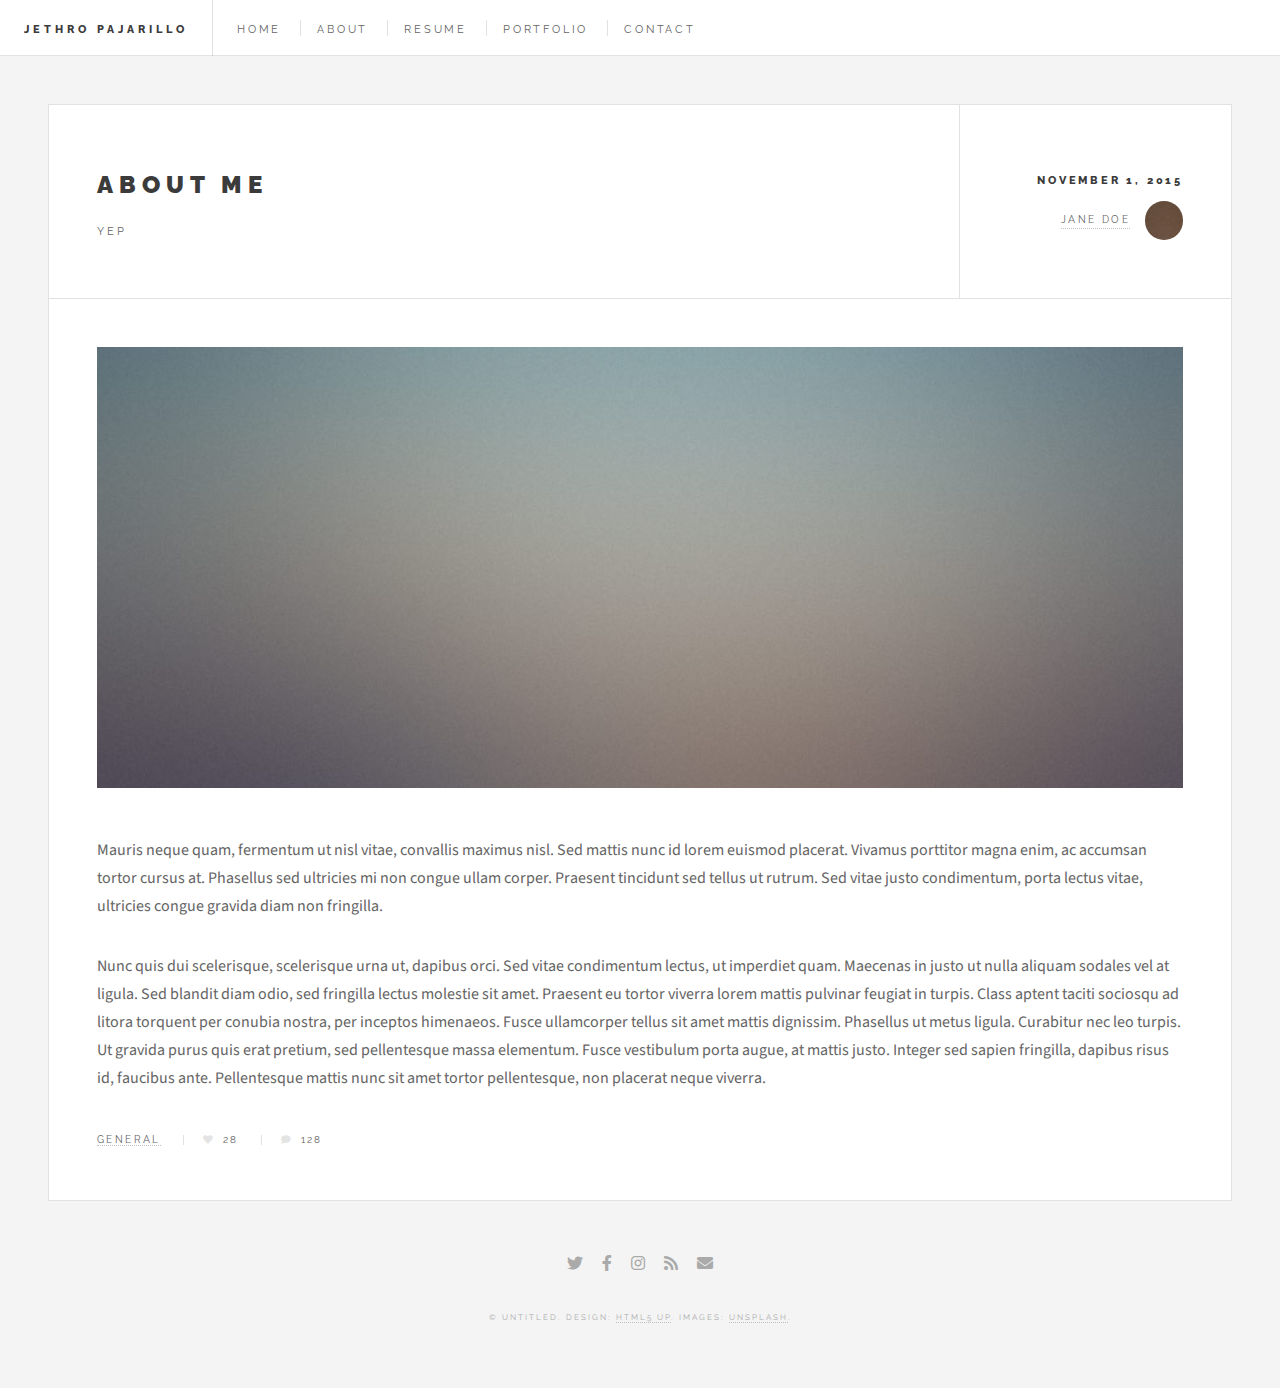
<file: single.html>
<!DOCTYPE HTML>
<!--
	Future Imperfect by HTML5 UP
	html5up.net | @ajlkn
	Free for personal and commercial use under the CCA 3.0 license (html5up.net/license)
-->
<html>
	<head>
		<title>Jethro Pajarillo</title>
		<meta charset="utf-8" />
		<meta name="viewport" content="width=device-width, initial-scale=1, user-scalable=no" />
		<link rel="stylesheet" href="assets/css/main.css" />
	</head>
	<body class="single is-preload">

		<!-- Wrapper -->
			<div id="wrapper">

				<!-- Header -->
					<header id="header">
						<h1><a href="index.html">Jethro Pajarillo</a></h1>
						<nav class="links">
							<ul>
								<li><a href="index.html">Home</a></li>
								<li><a href="index.html#about">About</a></li>
								<li><a href="index.html#resume">Resume</a></li>
								<li><a href="index.html#portfolio">Portfolio</a></li>
								<li><a href="index.html#contact">Contact</a></li>
							</ul>
						</nav>
						<!-- <nav class="main">
							<ul>
								<li class="search">
									<a class="fa-search" href="#search">Search</a>
									<form id="search" method="get" action="#">
										<input type="text" name="query" placeholder="Search" />
									</form>
								</li>
								<li class="menu">
									<a class="fa-bars" href="#menu">Menu</a>
								</li>
							</ul>
						</nav> -->
					</header>

				<!-- Menu -->
					<section id="menu">

						<!-- Search -->
							<section>
								<form class="search" method="get" action="#">
									<input type="text" name="query" placeholder="Search" />
								</form>
							</section>

						<!-- Links -->
							<section>
								<ul class="links">
									<li>
										<a href="#">
											<h3>Lorem ipsum</h3>
											<p>Feugiat tempus veroeros dolor</p>
										</a>
									</li>
									<li>
										<a href="#">
											<h3>Dolor sit amet</h3>
											<p>Sed vitae justo condimentum</p>
										</a>
									</li>
									<li>
										<a href="#">
											<h3>Feugiat veroeros</h3>
											<p>Phasellus sed ultricies mi congue</p>
										</a>
									</li>
									<li>
										<a href="#">
											<h3>Etiam sed consequat</h3>
											<p>Porta lectus amet ultricies</p>
										</a>
									</li>
								</ul>
							</section>

						<!-- Actions -->
							<section>
								<ul class="actions stacked">
									<li><a href="#" class="button large fit">Log In</a></li>
								</ul>
							</section>

					</section>

				<!-- Main -->
					<div id="main">

						<!-- Post -->
							<article class="post">
								<header>
									<div class="title">
										<h2><a href="#">About me</a></h2>
										<p>Yep</p>
									</div>
									<div class="meta">
										<time class="published" datetime="2015-11-01">November 1, 2015</time>
										<a href="#" class="author"><span class="name">Jane Doe</span><img src="images/avatar.jpg" alt="" /></a>
									</div>
								</header>
								<span class="image featured"><img src="images/pic01.jpg" alt="" /></span>
								<p>Mauris neque quam, fermentum ut nisl vitae, convallis maximus nisl. Sed mattis nunc id lorem euismod placerat. Vivamus porttitor magna enim, ac accumsan tortor cursus at. Phasellus sed ultricies mi non congue ullam corper. Praesent tincidunt sed tellus ut rutrum. Sed vitae justo condimentum, porta lectus vitae, ultricies congue gravida diam non fringilla.</p>
								<p>Nunc quis dui scelerisque, scelerisque urna ut, dapibus orci. Sed vitae condimentum lectus, ut imperdiet quam. Maecenas in justo ut nulla aliquam sodales vel at ligula. Sed blandit diam odio, sed fringilla lectus molestie sit amet. Praesent eu tortor viverra lorem mattis pulvinar feugiat in turpis. Class aptent taciti sociosqu ad litora torquent per conubia nostra, per inceptos himenaeos. Fusce ullamcorper tellus sit amet mattis dignissim. Phasellus ut metus ligula. Curabitur nec leo turpis. Ut gravida purus quis erat pretium, sed pellentesque massa elementum. Fusce vestibulum porta augue, at mattis justo. Integer sed sapien fringilla, dapibus risus id, faucibus ante. Pellentesque mattis nunc sit amet tortor pellentesque, non placerat neque viverra. </p>
								<footer>
									<ul class="stats">
										<li><a href="#">General</a></li>
										<li><a href="#" class="icon solid fa-heart">28</a></li>
										<li><a href="#" class="icon solid fa-comment">128</a></li>
									</ul>
								</footer>
							</article>

					</div>

				<!-- Footer -->
					<section id="footer">
						<ul class="icons">
							<li><a href="#" class="icon brands fa-twitter"><span class="label">Twitter</span></a></li>
							<li><a href="#" class="icon brands fa-facebook-f"><span class="label">Facebook</span></a></li>
							<li><a href="#" class="icon brands fa-instagram"><span class="label">Instagram</span></a></li>
							<li><a href="#" class="icon solid fa-rss"><span class="label">RSS</span></a></li>
							<li><a href="#" class="icon solid fa-envelope"><span class="label">Email</span></a></li>
						</ul>
						<p class="copyright">&copy; Untitled. Design: <a href="http://html5up.net">HTML5 UP</a>. Images: <a href="http://unsplash.com">Unsplash</a>.</p>
					</section>

			</div>

		<!-- Scripts -->
			<script src="assets/js/jquery.min.js"></script>
			<script src="assets/js/browser.min.js"></script>
			<script src="assets/js/breakpoints.min.js"></script>
			<script src="assets/js/util.js"></script>
			<script src="assets/js/main.js"></script>

	</body>
</html>
</file>
<file: assets/css/main.css>
@import url(fontawesome-all.min.css);
@import url("https://fonts.googleapis.com/css?family=Source+Sans+Pro:400,700|Raleway:400,800,900");

/*
	Future Imperfect by HTML5 UP
	html5up.net | @ajlkn
	Free for personal and commercial use under the CCA 3.0 license (html5up.net/license)
*/

html, body, div, span, applet, object,
iframe, h1, h2, h3, h4, h5, h6, p, blockquote,
pre, a, abbr, acronym, address, big, cite,
code, del, dfn, em, img, ins, kbd, q, s, samp,
small, strike, strong, sub, sup, tt, var, b,
u, i, center, dl, dt, dd, ol, ul, li, fieldset,
form, label, legend, table, caption, tbody,
tfoot, thead, tr, th, td, article, aside,
canvas, details, embed, figure, figcaption,
footer, header, hgroup, menu, nav, output, ruby,
section, summary, time, mark, audio, video {
	margin: 0;
	padding: 0;
	border: 0;
	font-size: 100%;
	font: inherit;
	vertical-align: baseline;
	scroll-behavior: smooth;
	scroll-padding: 5rem;
}

article, aside, details, figcaption, figure,
footer, header, hgroup, menu, nav, section {
	display: block;}

body {
	line-height: 1;
}

ol, ul {
	list-style: none;
}

blockquote, q {
	quotes: none;
}

	blockquote:before, blockquote:after, q:before, q:after {
		content: '';
		content: none;
	}

table {
	border-collapse: collapse;
	border-spacing: 0;
}

body {
	-webkit-text-size-adjust: none;
}

mark {
	background-color: transparent;
	color: inherit;
}

input::-moz-focus-inner {
	border: 0;
	padding: 0;
}

input, select, textarea {
	-moz-appearance: none;
	-webkit-appearance: none;
	-ms-appearance: none;
	appearance: none;
}

/* Basic */

	@-ms-viewport {
		width: device-width;
	}

	body {
		-ms-overflow-style: scrollbar;
	}

	@media screen and (max-width: 480px) {

		html, body {
			min-width: 320px;
		}

	}

	html {
		box-sizing: border-box;
	}

	*, *:before, *:after {
		box-sizing: inherit;
	}

	body {
		background: #f4f4f4;
	}

		body.is-preload *, body.is-preload *:before, body.is-preload *:after {
			-moz-animation: none !important;
			-webkit-animation: none !important;
			-ms-animation: none !important;
			animation: none !important;
			-moz-transition: none !important;
			-webkit-transition: none !important;
			-ms-transition: none !important;
			transition: none !important;
		}

/* Type */

	body, input, select, textarea {
		color: #646464;
		font-family: "Source Sans Pro", Helvetica, sans-serif;
		font-size: 14pt;
		font-weight: 400;
		line-height: 1.75;
	}

		@media screen and (max-width: 1680px) {

			body, input, select, textarea {
				font-size: 12pt;
			}

		}

		@media screen and (max-width: 1280px) {

			body, input, select, textarea {
				font-size: 12pt;
			}

		}

		@media screen and (max-width: 980px) {

			body, input, select, textarea {
				font-size: 12pt;
			}

		}

		@media screen and (max-width: 736px) {

			body, input, select, textarea {
				font-size: 12pt;
			}

		}

		@media screen and (max-width: 480px) {

			body, input, select, textarea {
				font-size: 12pt;
			}

		}

	a {
		-moz-transition: color 0.2s ease, border-bottom-color 0.2s ease;
		-webkit-transition: color 0.2s ease, border-bottom-color 0.2s ease;
		-ms-transition: color 0.2s ease, border-bottom-color 0.2s ease;
		transition: color 0.2s ease, border-bottom-color 0.2s ease;
		border-bottom: dotted 1px rgba(160, 160, 160, 0.65);
		color: inherit;
		text-decoration: none;
	}

		a:before {
			-moz-transition: color 0.2s ease;
			-webkit-transition: color 0.2s ease;
			-ms-transition: color 0.2s ease;
			transition: color 0.2s ease;
		}

		a:hover {
			border-bottom-color: transparent;
			color: #2ebaae !important;
		}

			a:hover:before {
				color: #2ebaae !important;
			}

	strong, b {
		color: #3c3b3b;
		font-weight: 700;
	}

	em, i {
		font-style: italic;
	}

	p {
		margin: 0 0 2em 0;
	}

	#liPortfolio{
		font-size: 1.3em;
		margin: 0 0 1em 2em;
	}

	h1, h2, h3, h4, h5, h6 {
		color: #3c3b3b;
		font-family: "Raleway", Helvetica, sans-serif;
		font-weight: 800;
		letter-spacing: 0.25em;
		line-height: 1.65;
		margin: 0 0 1em 0;
		text-transform: uppercase;
	}

		h1 a, h2 a, h3 a, h4 a, h5 a, h6 a {
			color: inherit;
			border-bottom: 0;
		}

	h2 {
		font-size: 1.1em;
	}

	h3 {
		font-size: 0.9em;
	}

	h4 {
		font-size: 0.7em;
	}

	h5 {
		font-size: 0.7em;
	}

	h6 {
		font-size: 0.7em;
	}

	sub {
		font-size: 0.8em;
		position: relative;
		top: 0.5em;
	}

	sup {
		font-size: 0.8em;
		position: relative;
		top: -0.5em;
	}

	blockquote {
		border-left: solid 4px rgba(160, 160, 160, 0.3);
		font-style: italic;
		margin: 0 0 2em 0;
		padding: 0.5em 0 0.5em 2em;
	}

	code {
		background: rgba(160, 160, 160, 0.075);
		border: solid 1px rgba(160, 160, 160, 0.3);
		font-family: "Courier New", monospace;
		font-size: 0.9em;
		margin: 0 0.25em;
		padding: 0.25em 0.65em;
	}

	pre {
		-webkit-overflow-scrolling: touch;
		font-family: "Courier New", monospace;
		font-size: 0.9em;
		margin: 0 0 2em 0;
	}

		pre code {
			display: block;
			line-height: 1.75em;
			padding: 1em 1.5em;
			overflow-x: auto;
		}

	hr {
		border: 0;
		border-bottom: solid 1px rgba(160, 160, 160, 0.3);
		margin: 2em 0;
	}

		hr.major {
			margin: 3em 0;
		}

	.align-left {
		text-align: left;
	}

	.align-center {
		text-align: center;
	}

	.align-right {
		text-align: right;
	}

/* Row */

	.row {
		display: flex;
		flex-wrap: wrap;
		box-sizing: border-box;
		align-items: stretch;
	}

		.row > * {
			box-sizing: border-box;
		}

		.row.gtr-uniform > * > :last-child {
			margin-bottom: 0;
		}

		.row.aln-left {
			justify-content: flex-start;
		}

		.row.aln-center {
			justify-content: center;
		}

		.row.aln-right {
			justify-content: flex-end;
		}

		.row.aln-top {
			align-items: flex-start;
		}

		.row.aln-middle {
			align-items: center;
		}

		.row.aln-bottom {
			align-items: flex-end;
		}

		.row > .imp {
			order: -1;
		}

		.row > .col-1 {
			width: 8.33333%;
		}

		.row > .off-1 {
			margin-left: 8.33333%;
		}

		.row > .col-2 {
			width: 16.66667%;
		}

		.row > .off-2 {
			margin-left: 16.66667%;
		}

		.row > .col-3 {
			width: 25%;
		}

		.row > .off-3 {
			margin-left: 25%;
		}

		.row > .col-4 {
			width: 33.33333%;
		}

		.row > .off-4 {
			margin-left: 33.33333%;
		}

		.row > .col-5 {
			width: 41.66667%;
		}

		.row > .off-5 {
			margin-left: 41.66667%;
		}

		.row > .col-6 {
			width: 50%;
		}

		.row > .off-6 {
			margin-left: 50%;
		}

		.row > .col-7 {
			width: 58.33333%;
		}

		.row > .off-7 {
			margin-left: 58.33333%;
		}

		.row > .col-8 {
			width: 66.66667%;
		}

		.row > .off-8 {
			margin-left: 66.66667%;
		}

		.row > .col-9 {
			width: 75%;
		}

		.row > .off-9 {
			margin-left: 75%;
		}

		.row > .col-10 {
			width: 83.33333%;
		}

		.row > .off-10 {
			margin-left: 83.33333%;
		}

		.row > .col-11 {
			width: 91.66667%;
		}

		.row > .off-11 {
			margin-left: 91.66667%;
		}

		.row > .col-12 {
			width: 100%;
		}

		.row > .off-12 {
			margin-left: 100%;
		}

		.row.gtr-0 {
			margin-top: 0;
			margin-left: 0em;
		}

			.row.gtr-0 > * {
				padding: 0 0 0 0em;
			}

			.row.gtr-0.gtr-uniform {
				margin-top: 0em;
			}

				.row.gtr-0.gtr-uniform > * {
					padding-top: 0em;
				}

		.row.gtr-25 {
			margin-top: 0;
			margin-left: -0.25em;
		}

			.row.gtr-25 > * {
				padding: 0 0 0 0.25em;
			}

			.row.gtr-25.gtr-uniform {
				margin-top: -0.25em;
			}

				.row.gtr-25.gtr-uniform > * {
					padding-top: 0.25em;
				}

		.row.gtr-50 {
			margin-top: 0;
			margin-left: -0.5em;
		}

			.row.gtr-50 > * {
				padding: 0 0 0 0.5em;
			}

			.row.gtr-50.gtr-uniform {
				margin-top: -0.5em;
			}

				.row.gtr-50.gtr-uniform > * {
					padding-top: 0.5em;
				}

		.row {
			margin-top: 0;
			margin-left: -1em;
		}

			.row > * {
				padding: 0 0 0 1em;
			}

			.row.gtr-uniform {
				margin-top: -1em;
			}

				.row.gtr-uniform > * {
					padding-top: 1em;
				}

		.row.gtr-150 {
			margin-top: 0;
			margin-left: -1.5em;
		}

			.row.gtr-150 > * {
				padding: 0 0 0 1.5em;
			}

			.row.gtr-150.gtr-uniform {
				margin-top: -1.5em;
			}

				.row.gtr-150.gtr-uniform > * {
					padding-top: 1.5em;
				}

		.row.gtr-200 {
			margin-top: 0;
			margin-left: -2em;
		}

			.row.gtr-200 > * {
				padding: 0 0 0 2em;
			}

			.row.gtr-200.gtr-uniform {
				margin-top: -2em;
			}

				.row.gtr-200.gtr-uniform > * {
					padding-top: 2em;
				}

		@media screen and (max-width: 1680px) {

			.row {
				display: flex;
				flex-wrap: wrap;
				box-sizing: border-box;
				align-items: stretch;
			}

				.row > * {
					box-sizing: border-box;
				}

				.row.gtr-uniform > * > :last-child {
					margin-bottom: 0;
				}

				.row.aln-left {
					justify-content: flex-start;
				}

				.row.aln-center {
					justify-content: center;
				}

				.row.aln-right {
					justify-content: flex-end;
				}

				.row.aln-top {
					align-items: flex-start;
				}

				.row.aln-middle {
					align-items: center;
				}

				.row.aln-bottom {
					align-items: flex-end;
				}

				.row > .imp-xlarge {
					order: -1;
				}

				.row > .col-1-xlarge {
					width: 8.33333%;
				}

				.row > .off-1-xlarge {
					margin-left: 8.33333%;
				}

				.row > .col-2-xlarge {
					width: 16.66667%;
				}

				.row > .off-2-xlarge {
					margin-left: 16.66667%;
				}

				.row > .col-3-xlarge {
					width: 25%;
				}

				.row > .off-3-xlarge {
					margin-left: 25%;
				}

				.row > .col-4-xlarge {
					width: 33.33333%;
				}

				.row > .off-4-xlarge {
					margin-left: 33.33333%;
				}

				.row > .col-5-xlarge {
					width: 41.66667%;
				}

				.row > .off-5-xlarge {
					margin-left: 41.66667%;
				}

				.row > .col-6-xlarge {
					width: 50%;
				}

				.row > .off-6-xlarge {
					margin-left: 50%;
				}

				.row > .col-7-xlarge {
					width: 58.33333%;
				}

				.row > .off-7-xlarge {
					margin-left: 58.33333%;
				}

				.row > .col-8-xlarge {
					width: 66.66667%;
				}

				.row > .off-8-xlarge {
					margin-left: 66.66667%;
				}

				.row > .col-9-xlarge {
					width: 75%;
				}

				.row > .off-9-xlarge {
					margin-left: 75%;
				}

				.row > .col-10-xlarge {
					width: 83.33333%;
				}

				.row > .off-10-xlarge {
					margin-left: 83.33333%;
				}

				.row > .col-11-xlarge {
					width: 91.66667%;
				}

				.row > .off-11-xlarge {
					margin-left: 91.66667%;
				}

				.row > .col-12-xlarge {
					width: 100%;
				}

				.row > .off-12-xlarge {
					margin-left: 100%;
				}

				.row.gtr-0 {
					margin-top: 0;
					margin-left: 0em;
				}

					.row.gtr-0 > * {
						padding: 0 0 0 0em;
					}

					.row.gtr-0.gtr-uniform {
						margin-top: 0em;
					}

						.row.gtr-0.gtr-uniform > * {
							padding-top: 0em;
						}

				.row.gtr-25 {
					margin-top: 0;
					margin-left: -0.25em;
				}

					.row.gtr-25 > * {
						padding: 0 0 0 0.25em;
					}

					.row.gtr-25.gtr-uniform {
						margin-top: -0.25em;
					}

						.row.gtr-25.gtr-uniform > * {
							padding-top: 0.25em;
						}

				.row.gtr-50 {
					margin-top: 0;
					margin-left: -0.5em;
				}

					.row.gtr-50 > * {
						padding: 0 0 0 0.5em;
					}

					.row.gtr-50.gtr-uniform {
						margin-top: -0.5em;
					}

						.row.gtr-50.gtr-uniform > * {
							padding-top: 0.5em;
						}

				.row {
					margin-top: 0;
					margin-left: -1em;
				}

					.row > * {
						padding: 0 0 0 1em;
					}

					.row.gtr-uniform {
						margin-top: -1em;
					}

						.row.gtr-uniform > * {
							padding-top: 1em;
						}

				.row.gtr-150 {
					margin-top: 0;
					margin-left: -1.5em;
				}

					.row.gtr-150 > * {
						padding: 0 0 0 1.5em;
					}

					.row.gtr-150.gtr-uniform {
						margin-top: -1.5em;
					}

						.row.gtr-150.gtr-uniform > * {
							padding-top: 1.5em;
						}

				.row.gtr-200 {
					margin-top: 0;
					margin-left: -2em;
				}

					.row.gtr-200 > * {
						padding: 0 0 0 2em;
					}

					.row.gtr-200.gtr-uniform {
						margin-top: -2em;
					}

						.row.gtr-200.gtr-uniform > * {
							padding-top: 2em;
						}

		}

		@media screen and (max-width: 1280px) {

			.row {
				display: flex;
				flex-wrap: wrap;
				box-sizing: border-box;
				align-items: stretch;
			}

				.row > * {
					box-sizing: border-box;
				}

				.row.gtr-uniform > * > :last-child {
					margin-bottom: 0;
				}

				.row.aln-left {
					justify-content: flex-start;
				}

				.row.aln-center {
					justify-content: center;
				}

				.row.aln-right {
					justify-content: flex-end;
				}

				.row.aln-top {
					align-items: flex-start;
				}

				.row.aln-middle {
					align-items: center;
				}

				.row.aln-bottom {
					align-items: flex-end;
				}

				.row > .imp-large {
					order: -1;
				}

				.row > .col-1-large {
					width: 8.33333%;
				}

				.row > .off-1-large {
					margin-left: 8.33333%;
				}

				.row > .col-2-large {
					width: 16.66667%;
				}

				.row > .off-2-large {
					margin-left: 16.66667%;
				}

				.row > .col-3-large {
					width: 25%;
				}

				.row > .off-3-large {
					margin-left: 25%;
				}

				.row > .col-4-large {
					width: 33.33333%;
				}

				.row > .off-4-large {
					margin-left: 33.33333%;
				}

				.row > .col-5-large {
					width: 41.66667%;
				}

				.row > .off-5-large {
					margin-left: 41.66667%;
				}

				.row > .col-6-large {
					width: 50%;
				}

				.row > .off-6-large {
					margin-left: 50%;
				}

				.row > .col-7-large {
					width: 58.33333%;
				}

				.row > .off-7-large {
					margin-left: 58.33333%;
				}

				.row > .col-8-large {
					width: 66.66667%;
				}

				.row > .off-8-large {
					margin-left: 66.66667%;
				}

				.row > .col-9-large {
					width: 75%;
				}

				.row > .off-9-large {
					margin-left: 75%;
				}

				.row > .col-10-large {
					width: 83.33333%;
				}

				.row > .off-10-large {
					margin-left: 83.33333%;
				}

				.row > .col-11-large {
					width: 91.66667%;
				}

				.row > .off-11-large {
					margin-left: 91.66667%;
				}

				.row > .col-12-large {
					width: 100%;
				}

				.row > .off-12-large {
					margin-left: 100%;
				}

				.row.gtr-0 {
					margin-top: 0;
					margin-left: 0em;
				}

					.row.gtr-0 > * {
						padding: 0 0 0 0em;
					}

					.row.gtr-0.gtr-uniform {
						margin-top: 0em;
					}

						.row.gtr-0.gtr-uniform > * {
							padding-top: 0em;
						}

				.row.gtr-25 {
					margin-top: 0;
					margin-left: -0.25em;
				}

					.row.gtr-25 > * {
						padding: 0 0 0 0.25em;
					}

					.row.gtr-25.gtr-uniform {
						margin-top: -0.25em;
					}

						.row.gtr-25.gtr-uniform > * {
							padding-top: 0.25em;
						}

				.row.gtr-50 {
					margin-top: 0;
					margin-left: -0.5em;
				}

					.row.gtr-50 > * {
						padding: 0 0 0 0.5em;
					}

					.row.gtr-50.gtr-uniform {
						margin-top: -0.5em;
					}

						.row.gtr-50.gtr-uniform > * {
							padding-top: 0.5em;
						}

				.row {
					margin-top: 0;
					margin-left: -1em;
				}

					.row > * {
						padding: 0 0 0 1em;
					}

					.row.gtr-uniform {
						margin-top: -1em;
					}

						.row.gtr-uniform > * {
							padding-top: 1em;
						}

				.row.gtr-150 {
					margin-top: 0;
					margin-left: -1.5em;
				}

					.row.gtr-150 > * {
						padding: 0 0 0 1.5em;
					}

					.row.gtr-150.gtr-uniform {
						margin-top: -1.5em;
					}

						.row.gtr-150.gtr-uniform > * {
							padding-top: 1.5em;
						}

				.row.gtr-200 {
					margin-top: 0;
					margin-left: -2em;
				}

					.row.gtr-200 > * {
						padding: 0 0 0 2em;
					}

					.row.gtr-200.gtr-uniform {
						margin-top: -2em;
					}

						.row.gtr-200.gtr-uniform > * {
							padding-top: 2em;
						}

		}

		@media screen and (max-width: 980px) {

			.row {
				display: flex;
				flex-wrap: wrap;
				box-sizing: border-box;
				align-items: stretch;
			}

				.row > * {
					box-sizing: border-box;
				}

				.row.gtr-uniform > * > :last-child {
					margin-bottom: 0;
				}

				.row.aln-left {
					justify-content: flex-start;
				}

				.row.aln-center {
					justify-content: center;
				}

				.row.aln-right {
					justify-content: flex-end;
				}

				.row.aln-top {
					align-items: flex-start;
				}

				.row.aln-middle {
					align-items: center;
				}

				.row.aln-bottom {
					align-items: flex-end;
				}

				.row > .imp-medium {
					order: -1;
				}

				.row > .col-1-medium {
					width: 8.33333%;
				}

				.row > .off-1-medium {
					margin-left: 8.33333%;
				}

				.row > .col-2-medium {
					width: 16.66667%;
				}

				.row > .off-2-medium {
					margin-left: 16.66667%;
				}

				.row > .col-3-medium {
					width: 25%;
				}

				.row > .off-3-medium {
					margin-left: 25%;
				}

				.row > .col-4-medium {
					width: 33.33333%;
				}

				.row > .off-4-medium {
					margin-left: 33.33333%;
				}

				.row > .col-5-medium {
					width: 41.66667%;
				}

				.row > .off-5-medium {
					margin-left: 41.66667%;
				}

				.row > .col-6-medium {
					width: 50%;
				}

				.row > .off-6-medium {
					margin-left: 50%;
				}

				.row > .col-7-medium {
					width: 58.33333%;
				}

				.row > .off-7-medium {
					margin-left: 58.33333%;
				}

				.row > .col-8-medium {
					width: 66.66667%;
				}

				.row > .off-8-medium {
					margin-left: 66.66667%;
				}

				.row > .col-9-medium {
					width: 75%;
				}

				.row > .off-9-medium {
					margin-left: 75%;
				}

				.row > .col-10-medium {
					width: 83.33333%;
				}

				.row > .off-10-medium {
					margin-left: 83.33333%;
				}

				.row > .col-11-medium {
					width: 91.66667%;
				}

				.row > .off-11-medium {
					margin-left: 91.66667%;
				}

				.row > .col-12-medium {
					width: 100%;
				}

				.row > .off-12-medium {
					margin-left: 100%;
				}

				.row.gtr-0 {
					margin-top: 0;
					margin-left: 0em;
				}

					.row.gtr-0 > * {
						padding: 0 0 0 0em;
					}

					.row.gtr-0.gtr-uniform {
						margin-top: 0em;
					}

						.row.gtr-0.gtr-uniform > * {
							padding-top: 0em;
						}

				.row.gtr-25 {
					margin-top: 0;
					margin-left: -0.25em;
				}

					.row.gtr-25 > * {
						padding: 0 0 0 0.25em;
					}

					.row.gtr-25.gtr-uniform {
						margin-top: -0.25em;
					}

						.row.gtr-25.gtr-uniform > * {
							padding-top: 0.25em;
						}

				.row.gtr-50 {
					margin-top: 0;
					margin-left: -0.5em;
				}

					.row.gtr-50 > * {
						padding: 0 0 0 0.5em;
					}

					.row.gtr-50.gtr-uniform {
						margin-top: -0.5em;
					}

						.row.gtr-50.gtr-uniform > * {
							padding-top: 0.5em;
						}

				.row {
					margin-top: 0;
					margin-left: -1em;
				}

					.row > * {
						padding: 0 0 0 1em;
					}

					.row.gtr-uniform {
						margin-top: -1em;
					}

						.row.gtr-uniform > * {
							padding-top: 1em;
						}

				.row.gtr-150 {
					margin-top: 0;
					margin-left: -1.5em;
				}

					.row.gtr-150 > * {
						padding: 0 0 0 1.5em;
					}

					.row.gtr-150.gtr-uniform {
						margin-top: -1.5em;
					}

						.row.gtr-150.gtr-uniform > * {
							padding-top: 1.5em;
						}

				.row.gtr-200 {
					margin-top: 0;
					margin-left: -2em;
				}

					.row.gtr-200 > * {
						padding: 0 0 0 2em;
					}

					.row.gtr-200.gtr-uniform {
						margin-top: -2em;
					}

						.row.gtr-200.gtr-uniform > * {
							padding-top: 2em;
						}

		}

		@media screen and (max-width: 736px) {

			.row {
				display: flex;
				flex-wrap: wrap;
				box-sizing: border-box;
				align-items: stretch;
			}

				.row > * {
					box-sizing: border-box;
				}

				.row.gtr-uniform > * > :last-child {
					margin-bottom: 0;
				}

				.row.aln-left {
					justify-content: flex-start;
				}

				.row.aln-center {
					justify-content: center;
				}

				.row.aln-right {
					justify-content: flex-end;
				}

				.row.aln-top {
					align-items: flex-start;
				}

				.row.aln-middle {
					align-items: center;
				}

				.row.aln-bottom {
					align-items: flex-end;
				}

				.row > .imp-small {
					order: -1;
				}

				.row > .col-1-small {
					width: 8.33333%;
				}

				.row > .off-1-small {
					margin-left: 8.33333%;
				}

				.row > .col-2-small {
					width: 16.66667%;
				}

				.row > .off-2-small {
					margin-left: 16.66667%;
				}

				.row > .col-3-small {
					width: 25%;
				}

				.row > .off-3-small {
					margin-left: 25%;
				}

				.row > .col-4-small {
					width: 33.33333%;
				}

				.row > .off-4-small {
					margin-left: 33.33333%;
				}

				.row > .col-5-small {
					width: 41.66667%;
				}

				.row > .off-5-small {
					margin-left: 41.66667%;
				}

				.row > .col-6-small {
					width: 50%;
				}

				.row > .off-6-small {
					margin-left: 50%;
				}

				.row > .col-7-small {
					width: 58.33333%;
				}

				.row > .off-7-small {
					margin-left: 58.33333%;
				}

				.row > .col-8-small {
					width: 66.66667%;
				}

				.row > .off-8-small {
					margin-left: 66.66667%;
				}

				.row > .col-9-small {
					width: 75%;
				}

				.row > .off-9-small {
					margin-left: 75%;
				}

				.row > .col-10-small {
					width: 83.33333%;
				}

				.row > .off-10-small {
					margin-left: 83.33333%;
				}

				.row > .col-11-small {
					width: 91.66667%;
				}

				.row > .off-11-small {
					margin-left: 91.66667%;
				}

				.row > .col-12-small {
					width: 100%;
				}

				.row > .off-12-small {
					margin-left: 100%;
				}

				.row.gtr-0 {
					margin-top: 0;
					margin-left: 0em;
				}

					.row.gtr-0 > * {
						padding: 0 0 0 0em;
					}

					.row.gtr-0.gtr-uniform {
						margin-top: 0em;
					}

						.row.gtr-0.gtr-uniform > * {
							padding-top: 0em;
						}

				.row.gtr-25 {
					margin-top: 0;
					margin-left: -0.25em;
				}

					.row.gtr-25 > * {
						padding: 0 0 0 0.25em;
					}

					.row.gtr-25.gtr-uniform {
						margin-top: -0.25em;
					}

						.row.gtr-25.gtr-uniform > * {
							padding-top: 0.25em;
						}

				.row.gtr-50 {
					margin-top: 0;
					margin-left: -0.5em;
				}

					.row.gtr-50 > * {
						padding: 0 0 0 0.5em;
					}

					.row.gtr-50.gtr-uniform {
						margin-top: -0.5em;
					}

						.row.gtr-50.gtr-uniform > * {
							padding-top: 0.5em;
						}

				.row {
					margin-top: 0;
					margin-left: -1em;
				}

					.row > * {
						padding: 0 0 0 1em;
					}

					.row.gtr-uniform {
						margin-top: -1em;
					}

						.row.gtr-uniform > * {
							padding-top: 1em;
						}

				.row.gtr-150 {
					margin-top: 0;
					margin-left: -1.5em;
				}

					.row.gtr-150 > * {
						padding: 0 0 0 1.5em;
					}

					.row.gtr-150.gtr-uniform {
						margin-top: -1.5em;
					}

						.row.gtr-150.gtr-uniform > * {
							padding-top: 1.5em;
						}

				.row.gtr-200 {
					margin-top: 0;
					margin-left: -2em;
				}

					.row.gtr-200 > * {
						padding: 0 0 0 2em;
					}

					.row.gtr-200.gtr-uniform {
						margin-top: -2em;
					}

						.row.gtr-200.gtr-uniform > * {
							padding-top: 2em;
						}

		}

		@media screen and (max-width: 480px) {

			.row {
				display: flex;
				flex-wrap: wrap;
				box-sizing: border-box;
				align-items: stretch;
			}

				.row > * {
					box-sizing: border-box;
				}

				.row.gtr-uniform > * > :last-child {
					margin-bottom: 0;
				}

				.row.aln-left {
					justify-content: flex-start;
				}

				.row.aln-center {
					justify-content: center;
				}

				.row.aln-right {
					justify-content: flex-end;
				}

				.row.aln-top {
					align-items: flex-start;
				}

				.row.aln-middle {
					align-items: center;
				}

				.row.aln-bottom {
					align-items: flex-end;
				}

				.row > .imp-xsmall {
					order: -1;
				}

				.row > .col-1-xsmall {
					width: 8.33333%;
				}

				.row > .off-1-xsmall {
					margin-left: 8.33333%;
				}

				.row > .col-2-xsmall {
					width: 16.66667%;
				}

				.row > .off-2-xsmall {
					margin-left: 16.66667%;
				}

				.row > .col-3-xsmall {
					width: 25%;
				}

				.row > .off-3-xsmall {
					margin-left: 25%;
				}

				.row > .col-4-xsmall {
					width: 33.33333%;
				}

				.row > .off-4-xsmall {
					margin-left: 33.33333%;
				}

				.row > .col-5-xsmall {
					width: 41.66667%;
				}

				.row > .off-5-xsmall {
					margin-left: 41.66667%;
				}

				.row > .col-6-xsmall {
					width: 50%;
				}

				.row > .off-6-xsmall {
					margin-left: 50%;
				}

				.row > .col-7-xsmall {
					width: 58.33333%;
				}

				.row > .off-7-xsmall {
					margin-left: 58.33333%;
				}

				.row > .col-8-xsmall {
					width: 66.66667%;
				}

				.row > .off-8-xsmall {
					margin-left: 66.66667%;
				}

				.row > .col-9-xsmall {
					width: 75%;
				}

				.row > .off-9-xsmall {
					margin-left: 75%;
				}

				.row > .col-10-xsmall {
					width: 83.33333%;
				}

				.row > .off-10-xsmall {
					margin-left: 83.33333%;
				}

				.row > .col-11-xsmall {
					width: 91.66667%;
				}

				.row > .off-11-xsmall {
					margin-left: 91.66667%;
				}

				.row > .col-12-xsmall {
					width: 100%;
				}

				.row > .off-12-xsmall {
					margin-left: 100%;
				}

				.row.gtr-0 {
					margin-top: 0;
					margin-left: 0em;
				}

					.row.gtr-0 > * {
						padding: 0 0 0 0em;
					}

					.row.gtr-0.gtr-uniform {
						margin-top: 0em;
					}

						.row.gtr-0.gtr-uniform > * {
							padding-top: 0em;
						}

				.row.gtr-25 {
					margin-top: 0;
					margin-left: -0.25em;
				}

					.row.gtr-25 > * {
						padding: 0 0 0 0.25em;
					}

					.row.gtr-25.gtr-uniform {
						margin-top: -0.25em;
					}

						.row.gtr-25.gtr-uniform > * {
							padding-top: 0.25em;
						}

				.row.gtr-50 {
					margin-top: 0;
					margin-left: -0.5em;
				}

					.row.gtr-50 > * {
						padding: 0 0 0 0.5em;
					}

					.row.gtr-50.gtr-uniform {
						margin-top: -0.5em;
					}

						.row.gtr-50.gtr-uniform > * {
							padding-top: 0.5em;
						}

				.row {
					margin-top: 0;
					margin-left: -1em;
				}

					.row > * {
						padding: 0 0 0 1em;
					}

					.row.gtr-uniform {
						margin-top: -1em;
					}

						.row.gtr-uniform > * {
							padding-top: 1em;
						}

				.row.gtr-150 {
					margin-top: 0;
					margin-left: -1.5em;
				}

					.row.gtr-150 > * {
						padding: 0 0 0 1.5em;
					}

					.row.gtr-150.gtr-uniform {
						margin-top: -1.5em;
					}

						.row.gtr-150.gtr-uniform > * {
							padding-top: 1.5em;
						}

				.row.gtr-200 {
					margin-top: 0;
					margin-left: -2em;
				}

					.row.gtr-200 > * {
						padding: 0 0 0 2em;
					}

					.row.gtr-200.gtr-uniform {
						margin-top: -2em;
					}

						.row.gtr-200.gtr-uniform > * {
							padding-top: 2em;
						}

		}

/* Author */

	.author {
		display: -moz-flex;
		display: -webkit-flex;
		display: -ms-flex;
		display: flex;
		-moz-flex-direction: row;
		-webkit-flex-direction: row;
		-ms-flex-direction: row;
		flex-direction: row;
		-moz-align-items: center;
		-webkit-align-items: center;
		-ms-align-items: center;
		align-items: center;
		-moz-justify-content: -moz-flex-end;
		-webkit-justify-content: -webkit-flex-end;
		-ms-justify-content: -ms-flex-end;
		justify-content: flex-end;
		border-bottom: 0;
		font-family: "Raleway", Helvetica, sans-serif;
		font-size: 0.6em;
		font-weight: 400;
		letter-spacing: 0.25em;
		text-transform: uppercase;
		white-space: nowrap;
	}

		.author .name {
			-moz-transition: border-bottom-color 0.2s ease;
			-webkit-transition: border-bottom-color 0.2s ease;
			-ms-transition: border-bottom-color 0.2s ease;
			transition: border-bottom-color 0.2s ease;
			border-bottom: dotted 1px rgba(160, 160, 160, 0.65);
			display: block;
			margin: 0 1.5em 0 0;
		}

		.author img {
			border-radius: 100%;
			display: block;
			width: 4em;
		}

		.author:hover .name {
			border-bottom-color: transparent;
		}

/* Blurb */

	.blurb h2 {
		font-size: 0.8em;
		margin: 0 0 1.5em 0;
	}

	.blurb h3 {
		font-size: 0.7em;
	}

	.blurb p {
		font-size: 0.9em;
	}

/* Box */

	.box {
		border: solid 1px rgba(160, 160, 160, 0.3);
		margin-bottom: 2em;
		padding: 1.5em;
	}

		.box > :last-child,
		.box > :last-child > :last-child,
		.box > :last-child > :last-child > :last-child {
			margin-bottom: 0;
		}

		.box.alt {
			border: 0;
			border-radius: 0;
			padding: 0;
		}

/* Button */

	input[type="submit"],
	input[type="reset"],
	input[type="button"],
	button,
	.button {
		-moz-appearance: none;
		-webkit-appearance: none;
		-ms-appearance: none;
		appearance: none;
		-moz-transition: background-color 0.2s ease, box-shadow 0.2s ease, color 0.2s ease;
		-webkit-transition: background-color 0.2s ease, box-shadow 0.2s ease, color 0.2s ease;
		-ms-transition: background-color 0.2s ease, box-shadow 0.2s ease, color 0.2s ease;
		transition: background-color 0.2s ease, box-shadow 0.2s ease, color 0.2s ease;
		background-color: transparent;
		border: 0;
		box-shadow: inset 0 0 0 1px rgba(160, 160, 160, 0.3);
		color: #3c3b3b !important;
		cursor: pointer;
		display: inline-block;
		font-family: "Raleway", Helvetica, sans-serif;
		font-size: 0.6em;
		font-weight: 800;
		height: 4.8125em;
		letter-spacing: 0.25em;
		line-height: 4.8125em;
		padding: 0 2.5em;
		text-align: center;
		text-decoration: none;
		text-transform: uppercase;
		white-space: nowrap;
	}

		input[type="submit"]:hover,
		input[type="reset"]:hover,
		input[type="button"]:hover,
		button:hover,
		.button:hover {
			box-shadow: inset 0 0 0 1px #2ebaae;
			color: #2ebaae !important;
		}

			input[type="submit"]:hover:active,
			input[type="reset"]:hover:active,
			input[type="button"]:hover:active,
			button:hover:active,
			.button:hover:active {
				background-color: rgba(46, 186, 174, 0.05);
			}

		input[type="submit"]:before, input[type="submit"]:after,
		input[type="reset"]:before,
		input[type="reset"]:after,
		input[type="button"]:before,
		input[type="button"]:after,
		button:before,
		button:after,
		.button:before,
		.button:after {
			color: #aaaaaa;
			position: relative;
		}

		input[type="submit"]:before,
		input[type="reset"]:before,
		input[type="button"]:before,
		button:before,
		.button:before {
			left: -1em;
			padding: 0 0 0 0.75em;
		}

		input[type="submit"]:after,
		input[type="reset"]:after,
		input[type="button"]:after,
		button:after,
		.button:after {
			left: 1em;
			padding: 0 0.75em 0 0;
		}

		input[type="submit"].fit,
		input[type="reset"].fit,
		input[type="button"].fit,
		button.fit,
		.button.fit {
			width: 100%;
		}

		input[type="submit"].large,
		input[type="reset"].large,
		input[type="button"].large,
		button.large,
		.button.large {
			font-size: 0.7em;
			padding: 0 3em;
		}

		input[type="submit"].small,
		input[type="reset"].small,
		input[type="button"].small,
		button.small,
		.button.small {
			font-size: 0.5em;
		}

		input[type="submit"].disabled, input[type="submit"]:disabled,
		input[type="reset"].disabled,
		input[type="reset"]:disabled,
		input[type="button"].disabled,
		input[type="button"]:disabled,
		button.disabled,
		button:disabled,
		.button.disabled,
		.button:disabled {
			pointer-events: none;
			color: rgba(160, 160, 160, 0.3) !important;
		}

			input[type="submit"].disabled:before, input[type="submit"]:disabled:before,
			input[type="reset"].disabled:before,
			input[type="reset"]:disabled:before,
			input[type="button"].disabled:before,
			input[type="button"]:disabled:before,
			button.disabled:before,
			button:disabled:before,
			.button.disabled:before,
			.button:disabled:before {
				color: rgba(160, 160, 160, 0.3) !important;
			}

/* Form */

	form {
		margin: 0 0 2em 0;
	}

		form.search {
			text-decoration: none;
			position: relative;
		}

			form.search:before {
				-moz-osx-font-smoothing: grayscale;
				-webkit-font-smoothing: antialiased;
				display: inline-block;
				font-style: normal;
				font-variant: normal;
				text-rendering: auto;
				line-height: 1;
				text-transform: none !important;
				font-family: 'Font Awesome 5 Free';
				font-weight: 900;
			}

			form.search:before {
				color: #aaaaaa;
				content: '\f002';
				display: block;
				height: 2.75em;
				left: 0;
				line-height: 2.75em;
				position: absolute;
				text-align: center;
				top: 0;
				width: 2.5em;
			}

			form.search > input:first-child {
				padding-left: 2.5em;
			}

	label {
		color: #3c3b3b;
		display: block;
		font-size: 0.9em;
		font-weight: 700;
		margin: 0 0 1em 0;
	}

	input[type="text"],
	input[type="password"],
	input[type="email"],
	input[type="tel"],
	select,
	textarea {
		-moz-appearance: none;
		-webkit-appearance: none;
		-ms-appearance: none;
		appearance: none;
		background: rgba(160, 160, 160, 0.075);
		border: none;
		border: solid 1px rgba(160, 160, 160, 0.3);
		border-radius: 0;
		color: inherit;
		display: block;
		outline: 0;
		padding: 0 1em;
		text-decoration: none;
		width: 100%;
	}

		input[type="text"]:invalid,
		input[type="password"]:invalid,
		input[type="email"]:invalid,
		input[type="tel"]:invalid,
		select:invalid,
		textarea:invalid {
			box-shadow: none;
		}

		input[type="text"]:focus,
		input[type="password"]:focus,
		input[type="email"]:focus,
		input[type="tel"]:focus,
		select:focus,
		textarea:focus {
			border-color: #2ebaae;
			box-shadow: inset 0 0 0 1px #2ebaae;
		}

	.select-wrapper {
		text-decoration: none;
		display: block;
		position: relative;
	}

		.select-wrapper:before {
			-moz-osx-font-smoothing: grayscale;
			-webkit-font-smoothing: antialiased;
			display: inline-block;
			font-style: normal;
			font-variant: normal;
			text-rendering: auto;
			line-height: 1;
			text-transform: none !important;
			font-family: 'Font Awesome 5 Free';
			font-weight: 900;
		}

		.select-wrapper:before {
			color: rgba(160, 160, 160, 0.3);
			content: '\f078';
			display: block;
			height: 2.75em;
			line-height: 2.75em;
			pointer-events: none;
			position: absolute;
			right: 0;
			text-align: center;
			top: 0;
			width: 2.75em;
		}

		.select-wrapper select::-ms-expand {
			display: none;
		}

	select {
		background-image: url("data:image/svg+xml;charset=utf8,%3Csvg xmlns='http://www.w3.org/2000/svg' width='40' height='40' preserveAspectRatio='none' viewBox='0 0 40 40'%3E%3Cpath d='M9.4,12.3l10.4,10.4l10.4-10.4c0.2-0.2,0.5-0.4,0.9-0.4c0.3,0,0.6,0.1,0.9,0.4l3.3,3.3c0.2,0.2,0.4,0.5,0.4,0.9 c0,0.4-0.1,0.6-0.4,0.9L20.7,31.9c-0.2,0.2-0.5,0.4-0.9,0.4c-0.3,0-0.6-0.1-0.9-0.4L4.3,17.3c-0.2-0.2-0.4-0.5-0.4-0.9 c0-0.4,0.1-0.6,0.4-0.9l3.3-3.3c0.2-0.2,0.5-0.4,0.9-0.4S9.1,12.1,9.4,12.3z' fill='rgba(160, 160, 160, 0.3)' /%3E%3C/svg%3E");
		background-size: 1.25rem;
		background-repeat: no-repeat;
		background-position: calc(100% - 1rem) center;
		height: 2.75em;
		padding-right: 2.75em;
		text-overflow: ellipsis;
	}

		select option {
			color: #3c3b3b;
			background: #ffffff;
		}

		select:focus::-ms-value {
			background-color: transparent;
		}

		select::-ms-expand {
			display: none;
		}

	input[type="text"],
	input[type="password"],
	input[type="email"],
	select {
		height: 2.75em;
	}

	textarea {
		padding: 0.75em 1em;
	}

	input[type="checkbox"],
	input[type="radio"] {
		-moz-appearance: none;
		-webkit-appearance: none;
		-ms-appearance: none;
		appearance: none;
		display: block;
		float: left;
		margin-right: -2em;
		opacity: 0;
		width: 1em;
		z-index: -1;
	}

		input[type="checkbox"] + label,
		input[type="radio"] + label {
			text-decoration: none;
			color: #646464;
			cursor: pointer;
			display: inline-block;
			font-size: 1em;
			font-weight: 400;
			padding-left: 2.4em;
			padding-right: 0.75em;
			position: relative;
		}

			input[type="checkbox"] + label:before,
			input[type="radio"] + label:before {
				-moz-osx-font-smoothing: grayscale;
				-webkit-font-smoothing: antialiased;
				display: inline-block;
				font-style: normal;
				font-variant: normal;
				text-rendering: auto;
				line-height: 1;
				text-transform: none !important;
				font-family: 'Font Awesome 5 Free';
				font-weight: 900;
			}

			input[type="checkbox"] + label:before,
			input[type="radio"] + label:before {
				background: rgba(160, 160, 160, 0.075);
				border: solid 1px rgba(160, 160, 160, 0.3);
				content: '';
				display: inline-block;
				font-size: 0.8em;
				height: 2.0625em;
				left: 0;
				line-height: 2.0625em;
				position: absolute;
				text-align: center;
				top: 0;
				width: 2.0625em;
			}

		input[type="checkbox"]:checked + label:before,
		input[type="radio"]:checked + label:before {
			background: #3c3b3b;
			border-color: #3c3b3b;
			color: #ffffff;
			content: '\f00c';
		}

		input[type="checkbox"]:focus + label:before,
		input[type="radio"]:focus + label:before {
			border-color: #2ebaae;
			box-shadow: 0 0 0 1px #2ebaae;
		}

	input[type="radio"] + label:before {
		border-radius: 100%;
	}

	::-webkit-input-placeholder {
		color: #aaaaaa !important;
		opacity: 1.0;
	}

	:-moz-placeholder {
		color: #aaaaaa !important;
		opacity: 1.0;
	}

	::-moz-placeholder {
		color: #aaaaaa !important;
		opacity: 1.0;
	}

	:-ms-input-placeholder {
		color: #aaaaaa !important;
		opacity: 1.0;
	}

/* Icon */

	.icon {
		text-decoration: none;
		border-bottom: none;
		position: relative;
	}

		.icon:before {
			-moz-osx-font-smoothing: grayscale;
			-webkit-font-smoothing: antialiased;
			display: inline-block;
			font-style: normal;
			font-variant: normal;
			text-rendering: auto;
			line-height: 1;
			text-transform: none !important;
			font-family: 'Font Awesome 5 Free';
			font-weight: 400;
		}

		.icon > .label {
			display: none;
		}

		.icon:before {
			line-height: inherit;
		}

		.icon.solid:before {
			font-weight: 900;
		}

		.icon.brands:before {
			font-family: 'Font Awesome 5 Brands';
		}

		.icon.suffix:before {
			float: right;
		}

/* Image */

	.image {
		border: 0;
		display: inline-block;
		position: relative;
	}

		.image img {
			display: block;
		}

		.image.left, .image.right {
			max-width: 40%;
		}

			.image.left img, .image.right img {
				width: 100%;
			}

		.image.left {
			float: left;
			padding: 0 1.5em 1em 0;
			top: 0.25em;
		}

		.image.right {
			float: right;
			padding: 0 0 1em 1.5em;
			top: 0.25em;
		}

		.image.fit {
			display: block;
			margin: 0 0 2em 0;
			width: 100%;
		}

			.image.fit img {
				width: 100%;
			}

		.image.featured {
			display: block;
			margin: 0 0 3em 0;
			width: 100%;
		}

			.image.featured img {
				width: 100%;
			}

			@media screen and (max-width: 736px) {

				.image.featured {
					margin: 0 0 1.5em 0;
				}

			}

		.image.main {
			display: block;
			margin: 0 0 3em 0;
			width: 100%;
		}

			.image.main img {
				width: 100%;
			}

/* List */

	ol {
		list-style: decimal;
		margin: 0 0 2em 0;
		padding-left: 1.25em;
	}

		ol li {
			padding-left: 0.25em;
		}

	ul {
		list-style: disc;
		margin: 0 0 2em 0;
		padding-left: 1em;
	}

		ul li {
			padding-left: 0.5em;
		}

		ul.alt {
			list-style: none;
			padding-left: 0;
		}

			ul.alt li {
				border-top: solid 1px rgba(160, 160, 160, 0.3);
				padding: 0.5em 0;
			}

				ul.alt li:first-child {
					border-top: 0;
					padding-top: 0;
				}

	dl {
		margin: 0 0 2em 0;
	}

		dl dt {
			display: block;
			font-weight: 700;
			margin: 0 0 1em 0;
		}

		dl dd {
			margin-left: 2em;
		}

/* Actions */

	ul.actions {
		display: -moz-flex;
		display: -webkit-flex;
		display: -ms-flex;
		display: flex;
		cursor: default;
		list-style: none;
		margin-left: -1em;
		padding-left: 0;
	}

		ul.actions li {
			padding: 0 0 0 1em;
			vertical-align: middle;
		}

		ul.actions.special {
			-moz-justify-content: center;
			-webkit-justify-content: center;
			-ms-justify-content: center;
			justify-content: center;
			width: 100%;
			margin-left: 0;
		}

			ul.actions.special li:first-child {
				padding-left: 0;
			}

		ul.actions.stacked {
			-moz-flex-direction: column;
			-webkit-flex-direction: column;
			-ms-flex-direction: column;
			flex-direction: column;
			margin-left: 0;
		}

			ul.actions.stacked li {
				padding: 1.3em 0 0 0;
			}

				ul.actions.stacked li:first-child {
					padding-top: 0;
				}

		ul.actions.fit {
			width: calc(100% + 1em);
		}

			ul.actions.fit li {
				-moz-flex-grow: 1;
				-webkit-flex-grow: 1;
				-ms-flex-grow: 1;
				flex-grow: 1;
				-moz-flex-shrink: 1;
				-webkit-flex-shrink: 1;
				-ms-flex-shrink: 1;
				flex-shrink: 1;
				width: 100%;
			}

				ul.actions.fit li > * {
					width: 100%;
				}

			ul.actions.fit.stacked {
				width: 100%;
			}

		@media screen and (max-width: 480px) {

			ul.actions:not(.fixed) {
				-moz-flex-direction: column;
				-webkit-flex-direction: column;
				-ms-flex-direction: column;
				flex-direction: column;
				margin-left: 0;
				width: 100% !important;
			}

				ul.actions:not(.fixed) li {
					-moz-flex-grow: 1;
					-webkit-flex-grow: 1;
					-ms-flex-grow: 1;
					flex-grow: 1;
					-moz-flex-shrink: 1;
					-webkit-flex-shrink: 1;
					-ms-flex-shrink: 1;
					flex-shrink: 1;
					padding: 1em 0 0 0;
					text-align: center;
					width: 100%;
				}

					ul.actions:not(.fixed) li > * {
						width: 100%;
					}

					ul.actions:not(.fixed) li:first-child {
						padding-top: 0;
					}

					ul.actions:not(.fixed) li input[type="submit"],
					ul.actions:not(.fixed) li input[type="reset"],
					ul.actions:not(.fixed) li input[type="button"],
					ul.actions:not(.fixed) li button,
					ul.actions:not(.fixed) li .button {
						width: 100%;
					}

						ul.actions:not(.fixed) li input[type="submit"].icon:before,
						ul.actions:not(.fixed) li input[type="reset"].icon:before,
						ul.actions:not(.fixed) li input[type="button"].icon:before,
						ul.actions:not(.fixed) li button.icon:before,
						ul.actions:not(.fixed) li .button.icon:before {
							margin-left: -0.5em;
						}

		}

/* Icons */

	ul.icons {
		cursor: default;
		list-style: none;
		padding-left: 0;
	}

		ul.icons li {
			display: inline-block;
			padding: 0 1em 0 0;
		}

			ul.icons li:last-child {
				padding-right: 0;
			}

			ul.icons li > * {
				border: 0;
			}

				ul.icons li > * .label {
					display: none;
				}

/* Home, About, Resume, Portfolio, Contact */

	/* Slider */
	
	#slider {
		margin: 0 auto;
		width: 800px;
		max-width: 100%;
		text-align: center;
	 }
	 #slider input[type=radio] {
		display: none;
	 }
	 #slider label {
		cursor:pointer;
		text-decoration: none;
	 }
	 #slides {
		padding: 10px;
		border: 3px solid #ccc;
		background: #fff;
		position: relative;
		z-index: 1;
	 }
	 #overflow {
		width: 100%;
		overflow: hidden;
	 }
	 #slide1:checked ~ #slides .inner {
		margin-left: 0;
	 }
	 #slide2:checked ~ #slides .inner {
		margin-left: -100%;
	 }
	 #slide3:checked ~ #slides .inner {
		margin-left: -200%;
	 }
	 #slide4:checked ~ #slides .inner {
		margin-left: -300%;
	 }
	 #slides .inner {
		transition: margin-left 800ms cubic-bezier(0.770, 0.000, 0.175, 1.000);
		width: 400%;
		line-height: 0;
		height: 300px;
	 }
	 #slides .slide {
		width: 25%;
		float:left;
		display: flex;
		justify-content: center;
		align-items: center;
		height: 100%;
		color: #fff;
	 }
	 #slides .slide_1 {
		background: #00171F;
	 }
	 #slides .slide_2 {
		background: #003459;
	 }
	 #slides .slide_3 {
		background: #007EA7;
	 }
	 #slides .slide_4 {
		background: #00A8E8;
	 }
	 #controls {
		margin: -180px 0 0 0;
		width: 100%;
		height: 50px;
		z-index: 3;
		position: relative;
	 }
	 #controls label {
		transition: opacity 0.2s ease-out;
		display: none;
		width: 50px;
		height: 50px;
		opacity: .4;
	 }
	 #controls label:hover {
		opacity: 1;
	 }
	 #slide1:checked ~ #controls label:nth-child(2),
	 #slide2:checked ~ #controls label:nth-child(3),
	 #slide3:checked ~ #controls label:nth-child(4),
	 #slide4:checked ~ #controls label:nth-child(1) {
		background: url(https://image.flaticon.com/icons/svg/130/130884.svg) no-repeat;
		float:right;
		margin: 0 -50px 0 0;
		display: block;
	 }
	 #slide1:checked ~ #controls label:nth-last-child(2),
	 #slide2:checked ~ #controls label:nth-last-child(3),
	 #slide3:checked ~ #controls label:nth-last-child(4),
	 #slide4:checked ~ #controls label:nth-last-child(1) {
		background: url(https://image.flaticon.com/icons/svg/130/130882.svg) no-repeat;
		float:left;
		margin: 0 0 0 -50px;
		display: block;
	 }
	 #bullets {
		margin: 150px 0 0;
		text-align: center;
	 }
	 #bullets label {
		display: inline-block;
		width: 10px;
		height: 10px;
		border-radius:100%;
		background: #ccc;
		margin: 0 10px;
	 }
	 #slide1:checked ~ #bullets label:nth-child(1),
	 #slide2:checked ~ #bullets label:nth-child(2),
	 #slide3:checked ~ #bullets label:nth-child(3),
	 #slide4:checked ~ #bullets label:nth-child(4) {
		background: #444;
	 }
	 @media screen and (max-width: 900px) {
		#slide1:checked ~ #controls label:nth-child(2),
		#slide2:checked ~ #controls label:nth-child(3),
		#slide3:checked ~ #controls label:nth-child(4),
		#slide4:checked ~ #controls label:nth-child(1),
		#slide1:checked ~ #controls label:nth-last-child(2),
		#slide2:checked ~ #controls label:nth-last-child(3),
		#slide3:checked ~ #controls label:nth-last-child(4),
		#slide4:checked ~ #controls label:nth-last-child(1) {
		   margin: 0;
		}
		#slides {
		   max-width: calc(100% - 140px);
		   margin: 0 auto;
		}
	 }

	ul.posts {
		list-style: none;
		padding: 0;
	}

		ul.posts li {
			border-top: dotted 1px rgba(160, 160, 160, 0.3);
			margin: 1.5em 0 0 0;
			padding: 1.5em 0 0 0;
		}

			ul.posts li:first-child {
				border-top: 0;
				margin-top: 0;
				padding-top: 0;
			}

		ul.posts article {
			display: -moz-flex;
			display: -webkit-flex;
			display: -ms-flex;
			display: flex;
			-moz-align-items: -moz-flex-start;
			-webkit-align-items: -webkit-flex-start;
			-ms-align-items: -ms-flex-start;
			align-items: flex-start;
			-moz-flex-direction: row-reverse;
			-webkit-flex-direction: row-reverse;
			-ms-flex-direction: row-reverse;
			flex-direction: row-reverse;
		}

			ul.posts article .image {
				display: block;
				margin-right: 1.5em;
				min-width: 4em;
				width: 4em;
			}

				ul.posts article .image img {
					width: 100%;
				}

			ul.posts article header {
				-moz-flex-grow: 1;
				-webkit-flex-grow: 1;
				-ms-flex-grow: 1;
				flex-grow: 1;
				-ms-flex: 1;
			}

				ul.posts article header h3 {
					font-size: 0.7em;
					margin-top: 0.125em;
				}

				ul.posts article header .published {
					display: block;
					font-family: "Raleway", Helvetica, sans-serif;
					font-size: 0.6em;
					font-weight: 400;
					letter-spacing: 0.25em;
					margin: -0.625em 0 1.7em 0;
					text-transform: uppercase;
				}

				ul.posts article header > :last-child {
					margin-bottom: 0;
				}

/* Mini Post */

	.mini-post {
		display: -moz-flex;
		display: -webkit-flex;
		display: -ms-flex;
		display: flex;
		-moz-flex-direction: column-reverse;
		-webkit-flex-direction: column-reverse;
		-ms-flex-direction: column-reverse;
		flex-direction: column-reverse;
		background: #ffffff;
		border: solid 1px rgba(160, 160, 160, 0.3);
		margin: 0 0 2em 0;
	}

			/* ilifestyle image */
			.mini-post .image_ilifestyle {
				overflow: hidden;
				width: 100%;
				display: flex;
				justify-content: center; /* Center the logo horizontally */
				align-items: center; /* Center the logo vertically */
			}
			
			.mini-post .image_ilifestyle img {
				max-width: 50%; /* Adjust the maximum width to make the image smaller */
				max-height: 50%; /* Adjust the maximum height to make the image smaller */
			}
			
			 

			.mini-post .image_ilifestyle:hover img {
				-moz-transform: scale(1.05);
				-webkit-transform: scale(1.05);
				-ms-transform: scale(1.05);
				transform: scale(1.05);
			}

		.mini-post .image {
			overflow: hidden;
			width: 100%;
		}

			.mini-post .image img {
				-moz-transition: -moz-transform 0.2s ease-out;
				-webkit-transition: -webkit-transform 0.2s ease-out;
				-ms-transition: -ms-transform 0.2s ease-out;
				transition: transform 0.2s ease-out;
				width: 100%;
			}

			.mini-post .image:hover img {
				-moz-transform: scale(1.05);
				-webkit-transform: scale(1.05);
				-ms-transform: scale(1.05);
				transform: scale(1.05);
			}

		.mini-post header {
			padding: 1.25em 4.25em 0.1em 1.25em ;
			min-height: 4em;
			position: relative;
			-moz-flex-grow: 1;
			-webkit-flex-grow: 1;
			-ms-flex-grow: 1;
			flex-grow: 1;
		}

			.mini-post header h3 {
				font-size: 0.7em;
			}

			.mini-post header .published {
				display: block;
				font-family: "Raleway", Helvetica, sans-serif;
				font-size: 0.6em;
				font-weight: 400;
				letter-spacing: 0.25em;
				margin: -0.625em 0 1.7em 0;
				text-transform: uppercase;
			}

			.mini-post header .author {
				position: absolute;
				right: 2em;
				top: 2em;
			}

	.mini-posts {
		margin: 0 0 2em 0;
	}

		@media screen and (max-width: 1280px) {

			.mini-posts {
				display: -moz-flex;
				display: -webkit-flex;
				display: -ms-flex;
				display: flex;
				-moz-flex-wrap: wrap;
				-webkit-flex-wrap: wrap;
				-ms-flex-wrap: wrap;
				flex-wrap: wrap;
				width: calc(100% + 2em);
			}

				.mini-posts > * {
					margin: 2em 2em 0 0;
					width: calc(50% - 2em);
				}

				.mini-posts > :nth-child(-n + 2) {
					margin-top: 0;
				}

		}

		@media screen and (max-width: 480px) {

			.mini-posts {
				display: block;
				width: 100%;
			}

				.mini-posts > * {
					margin: 0 0 2em 0;
					width: 100%;
				}

		}

/* Post */

	.post {
		padding: 3em 3em 1em 3em ;
		background: #ffffff;
		border: solid 1px rgba(160, 160, 160, 0.3);
		margin: 0 0 3em 0;
		position: relative;
	}

		.post > header {
			display: -moz-flex;
			display: -webkit-flex;
			display: -ms-flex;
			display: flex;
			border-bottom: solid 1px rgba(160, 160, 160, 0.3);
			left: -3em;
			margin: -3em 0 3em 0;
			position: relative;
			width: calc(100% + 6em);
		}

			.post > header .title {
				-moz-flex-grow: 1;
				-webkit-flex-grow: 1;
				-ms-flex-grow: 1;
				flex-grow: 1;
				-ms-flex: 1;
				padding: 3.75em 3em 3.3em 3em;
			}

				.post > header .title h2 {
					font-weight: 900;
					font-size: 1.5em;
				}

				.post > header .title > :last-child {
					margin-bottom: 0;
				}

			.post > header .meta {
				padding: 3.75em 3em 1.75em 3em ;
				border-left: solid 1px rgba(160, 160, 160, 0.3);
				min-width: 17em;
				text-align: right;
				width: 17em;
			}

				.post > header .meta > * {
					margin: 0 0 1em 0;
				}

				.post > header .meta > :last-child {
					margin-bottom: 0;
				}

				.post > header .meta .published {
					color: #3c3b3b;
					display: block;
					font-family: "Raleway", Helvetica, sans-serif;
					font-size: 0.7em;
					font-weight: 800;
					letter-spacing: 0.25em;
					margin-top: 0.5em;
					text-transform: uppercase;
					white-space: nowrap;
				}

		.post > a.image.featured {
			overflow: hidden;
		}

			.post > a.image.featured img {
				-moz-transition: -moz-transform 0.2s ease-out;
				-webkit-transition: -webkit-transform 0.2s ease-out;
				-ms-transition: -ms-transform 0.2s ease-out;
				transition: transform 0.2s ease-out;
			}

			.post > a.image.featured:hover img {
				-moz-transform: scale(1.05);
				-webkit-transform: scale(1.05);
				-ms-transform: scale(1.05);
				transform: scale(1.05);
			}

		.post > footer {
			display: -moz-flex;
			display: -webkit-flex;
			display: -ms-flex;
			display: flex;
			-moz-align-items: center;
			-webkit-align-items: center;
			-ms-align-items: center;
			align-items: center;
		}

			.post > footer .actions {
				-moz-flex-grow: 1;
				-webkit-flex-grow: 1;
				-ms-flex-grow: 1;
				flex-grow: 1;
			}

			.post > footer .stats {
				cursor: default;
				list-style: none;
				padding: 0;
			}

				.post > footer .stats li {
					border-left: solid 1px rgba(160, 160, 160, 0.3);
					display: inline-block;
					font-family: "Raleway", Helvetica, sans-serif;
					font-size: 0.6em;
					font-weight: 400;
					letter-spacing: 0.25em;
					line-height: 1;
					margin: 0 0 0 2em;
					padding: 0 0 0 2em;
					text-transform: uppercase;
				}

					.post > footer .stats li:first-child {
						border-left: 0;
						margin-left: 0;
						padding-left: 0;
					}

					.post > footer .stats li .icon {
						border-bottom: 0;
					}

						.post > footer .stats li .icon:before {
							color: rgba(160, 160, 160, 0.3);
							margin-right: 0.75em;
						}

		@media screen and (max-width: 980px) {

			.post {
				border-left: 0;
				border-right: 0;
				left: -3em;
				width: calc(100% + (3em * 2));
			}

				.post > header {
					-moz-flex-direction: column;
					-webkit-flex-direction: column;
					-ms-flex-direction: column;
					flex-direction: column;
					padding: 3.75em 3em 1.25em 3em ;
					border-left: 0;
				}

					.post > header .title {
						-ms-flex: 0 1 auto;
						margin: 0 0 2em 0;
						padding: 0;
						text-align: center;
					}

					.post > header .meta {
						-moz-align-items: center;
						-webkit-align-items: center;
						-ms-align-items: center;
						align-items: center;
						display: -moz-flex;
						display: -webkit-flex;
						display: -ms-flex;
						display: flex;
						-moz-justify-content: center;
						-webkit-justify-content: center;
						-ms-justify-content: center;
						justify-content: center;
						border-left: 0;
						margin: 0 0 2em 0;
						padding-top: 0;
						padding: 0;
						text-align: left;
						width: 100%;
					}

						.post > header .meta > * {
							border-left: solid 1px rgba(160, 160, 160, 0.3);
							margin-left: 2em;
							padding-left: 2em;
						}

						.post > header .meta > :first-child {
							border-left: 0;
							margin-left: 0;
							padding-left: 0;
						}

						.post > header .meta .published {
							margin-bottom: 0;
							margin-top: 0;
						}

						.post > header .meta .author {
							-moz-flex-direction: row-reverse;
							-webkit-flex-direction: row-reverse;
							-ms-flex-direction: row-reverse;
							flex-direction: row-reverse;
							margin-bottom: 0;
						}

							.post > header .meta .author .name {
								margin: 0 0 0 1.5em;
							}

							.post > header .meta .author img {
								width: 3.5em;
							}

		}

		@media screen and (max-width: 736px) {

			.post {
				padding: 1.5em 1.5em 0.1em 1.5em ;
				left: -1.5em;
				margin: 0 0 2em 0;
				width: calc(100% + (1.5em * 2));
			}

				.post > header {
					padding: 3em 1.5em 0.5em 1.5em ;
					left: -1.5em;
					margin: -1.5em 0 1.5em 0;
					width: calc(100% + 3em);
				}

					.post > header .title h2 {
						font-size: 1.1em;
					}

		}

		@media screen and (max-width: 480px) {

			.post > header .meta {
				-moz-align-items: center;
				-webkit-align-items: center;
				-ms-align-items: center;
				align-items: center;
				-moz-flex-direction: column;
				-webkit-flex-direction: column;
				-ms-flex-direction: column;
				flex-direction: column;
			}

				.post > header .meta > * {
					border-left: 0;
					margin: 1em 0 0 0;
					padding-left: 0;
				}

				.post > header .meta .author .name {
					display: none;
				}

			.post > .image.featured {
				margin-left: -1.5em;
				margin-top: calc(-1.5em - 1px);
				width: calc(100% + 3em);
			}

			.post > footer {
				-moz-align-items: -moz-stretch;
				-webkit-align-items: -webkit-stretch;
				-ms-align-items: -ms-stretch;
				align-items: stretch;
				-moz-flex-direction: column-reverse;
				-webkit-flex-direction: column-reverse;
				-ms-flex-direction: column-reverse;
				flex-direction: column-reverse;
			}

				.post > footer .stats {
					text-align: center;
				}

					.post > footer .stats li {
						margin: 0 0 0 1.25em;
						padding: 0 0 0 1.25em;
					}

		}

/* Section/Article */

	section.special, article.special {
		text-align: center;
	}

	header p {
		font-family: "Raleway", Helvetica, sans-serif;
		font-size: 0.7em;
		font-weight: 400;
		letter-spacing: 0.25em;
		line-height: 2.5;
		margin-top: -1em;
		text-transform: uppercase;
	}

/* Table */

	.table-wrapper {
		-webkit-overflow-scrolling: touch;
		overflow-x: auto;
	}

	table {
		margin: 0 0 2em 0;
		width: 100%;
	}

		table tbody tr {
			border: solid 1px rgba(160, 160, 160, 0.3);
			border-left: 0;
			border-right: 0;
		}

			table tbody tr:nth-child(2n + 1) {
				background-color: rgba(160, 160, 160, 0.075);
			}

		table td {
			padding: 0.75em 0.75em;
		}

		table th {
			color: #3c3b3b;
			font-size: 0.9em;
			font-weight: 700;
			padding: 0 0.75em 0.75em 0.75em;
			text-align: left;
		}

		table thead {
			border-bottom: solid 2px rgba(160, 160, 160, 0.3);
		}

		table tfoot {
			border-top: solid 2px rgba(160, 160, 160, 0.3);
		}

		table.alt {
			border-collapse: separate;
		}

			table.alt tbody tr td {
				border: solid 1px rgba(160, 160, 160, 0.3);
				border-left-width: 0;
				border-top-width: 0;
			}

				table.alt tbody tr td:first-child {
					border-left-width: 1px;
				}

			table.alt tbody tr:first-child td {
				border-top-width: 1px;
			}

			table.alt thead {
				border-bottom: 0;
			}

			table.alt tfoot {
				border-top: 0;
			}

/* Header */

	body {
		padding-top: 3.5em;
	}

	#header {
		display: -moz-flex;
		display: -webkit-flex;
		display: -ms-flex;
		display: flex;
		-moz-justify-content: space-between;
		-webkit-justify-content: space-between;
		-ms-justify-content: space-between;
		justify-content: space-between;
		background-color: #ffffff;
		border-bottom: solid 1px rgba(160, 160, 160, 0.3);
		height: 3.5em;
		left: 0;
		line-height: 3.5em;
		position: fixed;
		top: 0;
		width: 100%;
		z-index: 10000;
	}

		#header a {
			color: inherit;
			text-decoration: none;
		}

		#header ul {
			list-style: none;
			margin: 0;
			padding-left: 0;
		}

			#header ul li {
				display: inline-block;
				padding-left: 0;
			}

		#header h1 {
			height: inherit;
			line-height: inherit;
			padding: 0 0 0 1.5em;
			white-space: nowrap;
		}

			#header h1 a {
				font-size: 0.7em;
			}

		#header .links {
			-moz-flex: 1;
			-webkit-flex: 1;
			-ms-flex: 1;
			flex: 1;
			border-left: solid 1px rgba(160, 160, 160, 0.3);
			height: inherit;
			line-height: inherit;
			margin-left: 1.5em;
			overflow: hidden;
			padding-left: 1.5em;
		}

			#header .links ul li {
				border-left: solid 1px rgba(160, 160, 160, 0.3);
				line-height: 1;
				margin-left: 1em;
				padding-left: 1em;
			}

				#header .links ul li:first-child {
					border-left: 0;
					margin-left: 0;
					padding-left: 0;
				}

				#header .links ul li a {
					border-bottom: 0;
					font-family: "Raleway", Helvetica, sans-serif;
					font-size: 0.7em;
					font-weight: 400;
					letter-spacing: 0.25em;
					text-transform: uppercase;
				}

		#header .main {
			height: inherit;
			line-height: inherit;
			text-align: right;
		}

			#header .main ul {
				height: inherit;
				line-height: inherit;
			}

				#header .main ul li {
					border-left: solid 1px rgba(160, 160, 160, 0.3);
					height: inherit;
					line-height: inherit;
					white-space: nowrap;
				}

					#header .main ul li > * {
						display: block;
						float: left;
					}

					#header .main ul li > a {
						text-decoration: none;
						border-bottom: 0;
						color: #aaaaaa;
						overflow: hidden;
						position: relative;
						text-indent: 4em;
						width: 4em;
					}

						#header .main ul li > a:before {
							-moz-osx-font-smoothing: grayscale;
							-webkit-font-smoothing: antialiased;
							display: inline-block;
							font-style: normal;
							font-variant: normal;
							text-rendering: auto;
							line-height: 1;
							text-transform: none !important;
							font-family: 'Font Awesome 5 Free';
							font-weight: 900;
						}

						#header .main ul li > a:before {
							display: block;
							height: inherit;
							left: 0;
							line-height: inherit;
							position: absolute;
							text-align: center;
							text-indent: 0;
							top: 0;
							width: inherit;
						}

		#header form {
			margin: 0;
		}

			#header form input {
				display: inline-block;
				height: 2.5em;
				position: relative;
				top: -2px;
				vertical-align: middle;
			}

		#header #search {
			-moz-transition: all 0.5s ease;
			-webkit-transition: all 0.5s ease;
			-ms-transition: all 0.5s ease;
			transition: all 0.5s ease;
			max-width: 0;
			opacity: 0;
			overflow: hidden;
			padding: 0;
			white-space: nowrap;
		}

			#header #search input {
				width: 12em;
			}

			#header #search.visible {
				max-width: 12.5em;
				opacity: 1;
				padding: 0 0.5em 0 0;
			}

		@media screen and (max-width: 980px) {

			#header .links {
				display: none;
			}

		}

		@media screen and (max-width: 736px) {

			#header {
				height: 2.75em;
				line-height: 2.75em;
			}

				#header h1 {
					padding: 0 0 0 1em;
				}

				#header .main .search {
					display: none;
				}

		}

/* Wrapper */

	#wrapper {
		display: -moz-flex;
		display: -webkit-flex;
		display: -ms-flex;
		display: flex;
		-moz-flex-direction: row-reverse;
		-webkit-flex-direction: row-reverse;
		-ms-flex-direction: row-reverse;
		flex-direction: row-reverse;
		-moz-transition: opacity 0.5s ease;
		-webkit-transition: opacity 0.5s ease;
		-ms-transition: opacity 0.5s ease;
		transition: opacity 0.5s ease;
		margin: 0 auto;
		max-width: 100%;
		opacity: 1;
		padding: 4.5em;
		width: 90em;
	}

		body.is-menu-visible #wrapper {
			opacity: 0.15;
		}

		@media screen and (max-width: 1680px) {

			#wrapper {
				padding: 3em;
			}

		}

		@media screen and (max-width: 1280px) {

			#wrapper {
				display: block;
			}

		}

		@media screen and (max-width: 736px) {

			#wrapper {
				padding: 1.5em;
			}

		}

		body.single #wrapper {
			display: block;
		}

/* Main */

	#main {
		-moz-flex-grow: 1;
		-webkit-flex-grow: 1;
		-ms-flex-grow: 1;
		flex-grow: 1;
		-ms-flex: 1;
		width: 100%;
	}

/* Sidebar */

	#sidebar {
		margin-right: 3em;
		min-width: 22em;
		width: 22em;
	}

		#sidebar > * {
			border-top: solid 1px rgba(160, 160, 160, 0.3);
			margin: 3em 0 0 0;
			padding: 3em 0 0 0;
		}

		#sidebar > :first-child {
			border-top: 0;
			margin-top: 0;
			padding-top: 0;
		}

		@media screen and (max-width: 1280px) {

			#sidebar {
				border-top: solid 1px rgba(160, 160, 160, 0.3);
				margin: 3em 0 0 0;
				min-width: 0;
				padding: 3em 0 0 0;
				width: 100%;
				overflow-x: hidden;
			}

		}

/* Intro */

	#intro {
    	width: 100%;
    	height: 100vh; /* 100% of the viewport height */
    	margin: 0;
    	padding: 0;
	}
	#intro .logo {
		border-bottom: 0;
		display: inline-block;
		margin: 0 0 1em 0;
		overflow: hidden;
		position: relative;
		width: 10em; /* Adjusted width to fit the content */
		height: 10em; /* Adjusted height to fit the content */
	}
	
	/* #intro .logo:before {
		background-image: url("data:image/svg+xml;charset=utf8,%3Csvg xmlns='http://www.w3.org/2000/svg' width='100px' height='100px' viewBox='0 0 100 100' preserveAspectRatio='none' zoomAndPan='disable'%3E%3Cpolygon points='0,0 100,0 100,25 50,0 0,25' style='fill:%23f4f4f4' /%3E%3Cpolygon points='0,100 100,100 100,75 50,100 0,75' style='fill:%23f4f4f4' /%3E%3C/svg%3E");
		background-position: top left;
		background-repeat: no-repeat;
		background-size: 100% 100%;
		content: '';
		display: block;
		height: 100%;
		left: 0;
		position: absolute;
		top: 0;
		width: 100%;
	} */
	
	#intro .logo img {
		display: block;
		margin-left: 0;
		width: 10em; /* Adjusted width of the image logo to fill the container */
		height: 10em; /* Ensures the height adjusts proportionally to the width */
	}
	

	#intro header h2 {
		font-size: 2em;
		font-weight: 900;
	}

	#intro header p {
		font-size: 0.8em;
	}

	@media screen and (max-width: 1280px) {

		#intro {
			margin: 0 0 3em 0;
			text-align: center;
		}

			#intro header h2 {
				font-size: 2em;
			}

			#intro header p {
				font-size: 0.7em;
			}

	}

	@media screen and (max-width: 736px) {

		#intro {
			margin: 0 0 1.5em 0;
			padding: 1.25em 0;
		}

			#intro > :last-child {
				margin-bottom: 0;
			}

			#intro .logo {
				margin: 0 0 0.5em 0;
			}

			#intro header h2 {
				font-size: 1.25em;
			}

			#intro header > :last-child {
				margin-bottom: 0;
			}

	}

/* Footer */

	#footer .icons {
		color: #aaaaaa;
	}

	#footer .copyright {
		color: #aaaaaa;
		font-family: "Raleway", Helvetica, sans-serif;
		font-size: 0.5em;
		font-weight: 400;
		letter-spacing: 0.25em;
		text-transform: uppercase;
	}

	body.single #footer {
		text-align: center;
	}

/* Menu */

	#menu {
		-moz-transform: translateX(25em);
		-webkit-transform: translateX(25em);
		-ms-transform: translateX(25em);
		transform: translateX(25em);
		-moz-transition: -moz-transform 0.5s ease, visibility 0.5s;
		-webkit-transition: -webkit-transform 0.5s ease, visibility 0.5s;
		-ms-transition: -ms-transform 0.5s ease, visibility 0.5s;
		transition: transform 0.5s ease, visibility 0.5s;
		-webkit-overflow-scrolling: touch;
		background: #ffffff;
		border-left: solid 1px rgba(160, 160, 160, 0.3);
		box-shadow: none;
		height: 100%;
		max-width: 80%;
		overflow-y: auto;
		position: fixed;
		right: 0;
		top: 0;
		visibility: hidden;
		width: 25em;
		z-index: 10002;
	}

		#menu > * {
			border-top: solid 1px rgba(160, 160, 160, 0.3);
			padding: 3em;
		}

			#menu > * > :last-child {
				margin-bottom: 0;
			}

		#menu > :first-child {
			border-top: 0;
		}

		#menu .links {
			list-style: none;
			padding: 0;
		}

			#menu .links > li {
				border: 0;
				border-top: dotted 1px rgba(160, 160, 160, 0.3);
				margin: 1.5em 0 0 0;
				padding: 1.5em 0 0 0;
			}

				#menu .links > li a {
					display: block;
					border-bottom: 0;
				}

					#menu .links > li a h3 {
						-moz-transition: color 0.2s ease;
						-webkit-transition: color 0.2s ease;
						-ms-transition: color 0.2s ease;
						transition: color 0.2s ease;
						font-size: 0.7em;
					}

					#menu .links > li a p {
						font-family: "Raleway", Helvetica, sans-serif;
						font-size: 0.6em;
						font-weight: 400;
						letter-spacing: 0.25em;
						margin-bottom: 0;
						text-decoration: none;
						text-transform: uppercase;
					}

					#menu .links > li a:hover h3 {
						color: #2ebaae;
					}

				#menu .links > li:first-child {
					border-top: 0;
					margin-top: 0;
					padding-top: 0;
				}

		body.is-menu-visible #menu {
			-moz-transform: translateX(0);
			-webkit-transform: translateX(0);
			-ms-transform: translateX(0);
			transform: translateX(0);
			visibility: visible;
		}

		@media screen and (max-width: 736px) {

			#menu > * {
				padding: 1.5em;
			}

		}


		#portfolio-img
		{
			display: flex;
			justify-content: center;
		}
		.pf_container {
			display: flex;
			flex-wrap: wrap; /* Allow items to wrap to new line if space is limited */
		  }
		  
		  .pf_image-container {
			flex: 0 0 30%; /* Set the width of the image container to 30% */
			margin-right: 20px; /* Adjust spacing between image and text */
		  }
		  
		  .pf_image {
			max-width: 100%; /* Make the image responsive */
			height: auto; /* Maintain aspect ratio */
		  }
		  .pf_video{
			align-content: center;
			max-width: 100%; /* Make the image responsive */
			height: auto; /* Maintain aspect ratio */
		  }
		  .pf_text-container {
			margin-top: 10%;
			flex: 1 1 calc(70% - 20px); /* Set the width of the text container to 70% minus the margin */
		}

		  .pf_text-container h2 {
			font-size: 1.3em; /* Adjust the font size using em units */
		  }
		  .pf_text-container p{
			text-indent: 50px;
			font-size: 1.3em;
		  }
		  /* Media query for responsiveness */
		  @media (max-width: 768px) {
			.pf_container {
			  flex-direction: column; /* Stack items vertically on smaller screens */
			}
			.pf_text-container {
			  flex: 1 1 auto; /* Allow the text container to grow and shrink equally */
			  /* margin-top: 10px; Add space between image and text on smaller screens */
			}
		  }
		  
		  
		  section#contact {
			background-color: #ffffff;
			padding: 20px;
			margin-bottom: 20px;
		  }

		 #contact ul{
			list-style-type: none;
		 }
		 #contact li {
			margin-bottom: 30px;
			margin-right: 20px;
			background-color: #eaeaea;
			border-radius: 8px;
			padding: 15px;
		  }

		  .smooth-scroll {
			transition: all 0.3s ease-in-out;
		  }
		  
		  .smooth-scroll:hover {
			color: blue;
		  }
</file>
